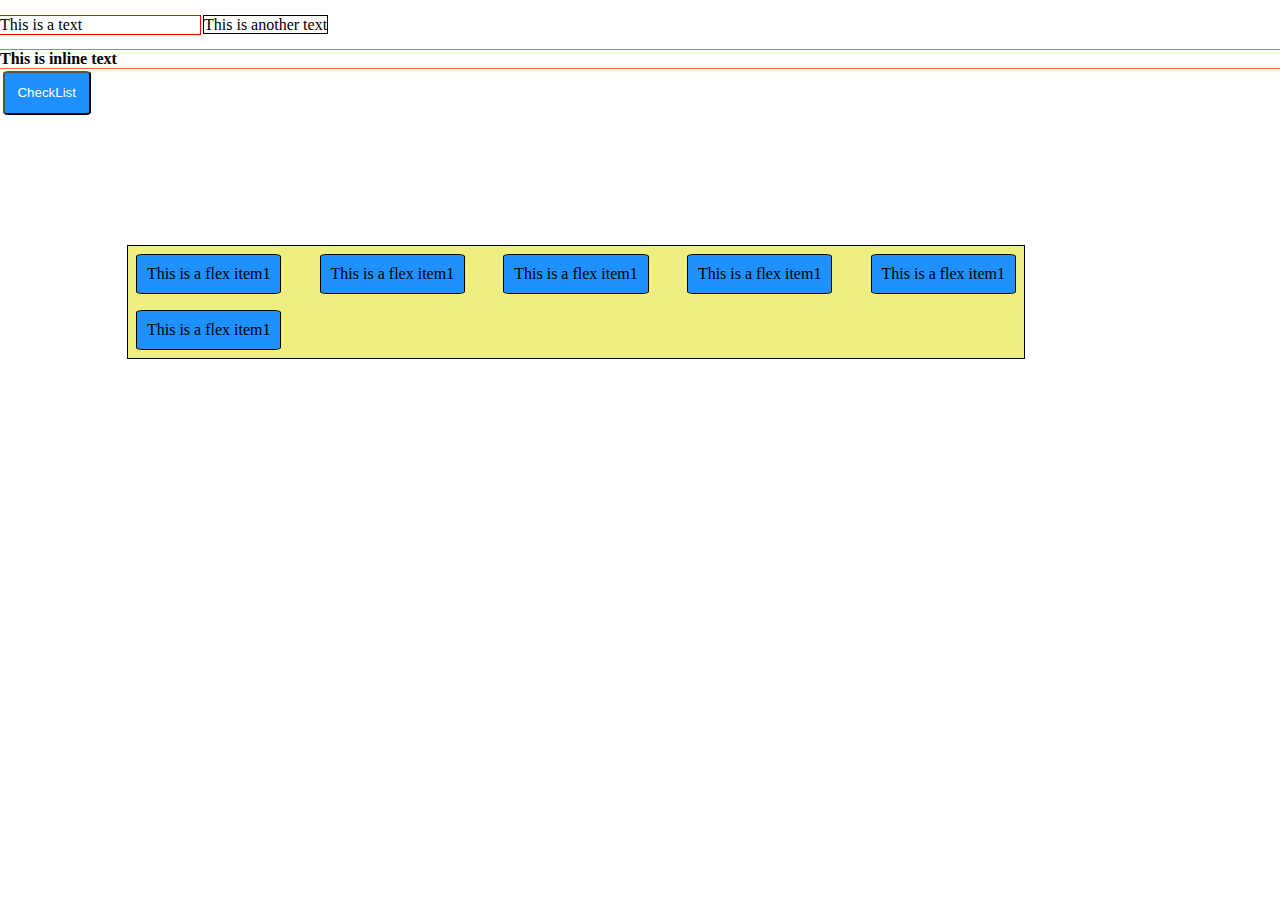
<file: index.html>
<!DOCTYPE html>
<html lang="en">
<head>
    <meta charset="UTF-8">
    <meta http-equiv="X-UA-Compatible" content="IE=edge">
    <meta name="viewport" content="width=device-width, initial-scale=1.0">
    <title>CSS</title>
    <link rel="stylesheet" href="test.css">
</head>
<body>
    <p>This is a text</p>
    <div>This is another text</div>
    <b>This is inline text</b>
    <button>CheckList</button>
    <div class="parent">
        <div class="child">This is a flex item1</div>
        <div class="child">This is a flex item1</div>
        <div class="child">This is a flex item1</div>
        <div class="child">This is a flex item1</div>
        <div class="child">This is a flex item1</div>
        <div class="child">This is a flex item1</div>
    </div>
</body>
</html>
</file>
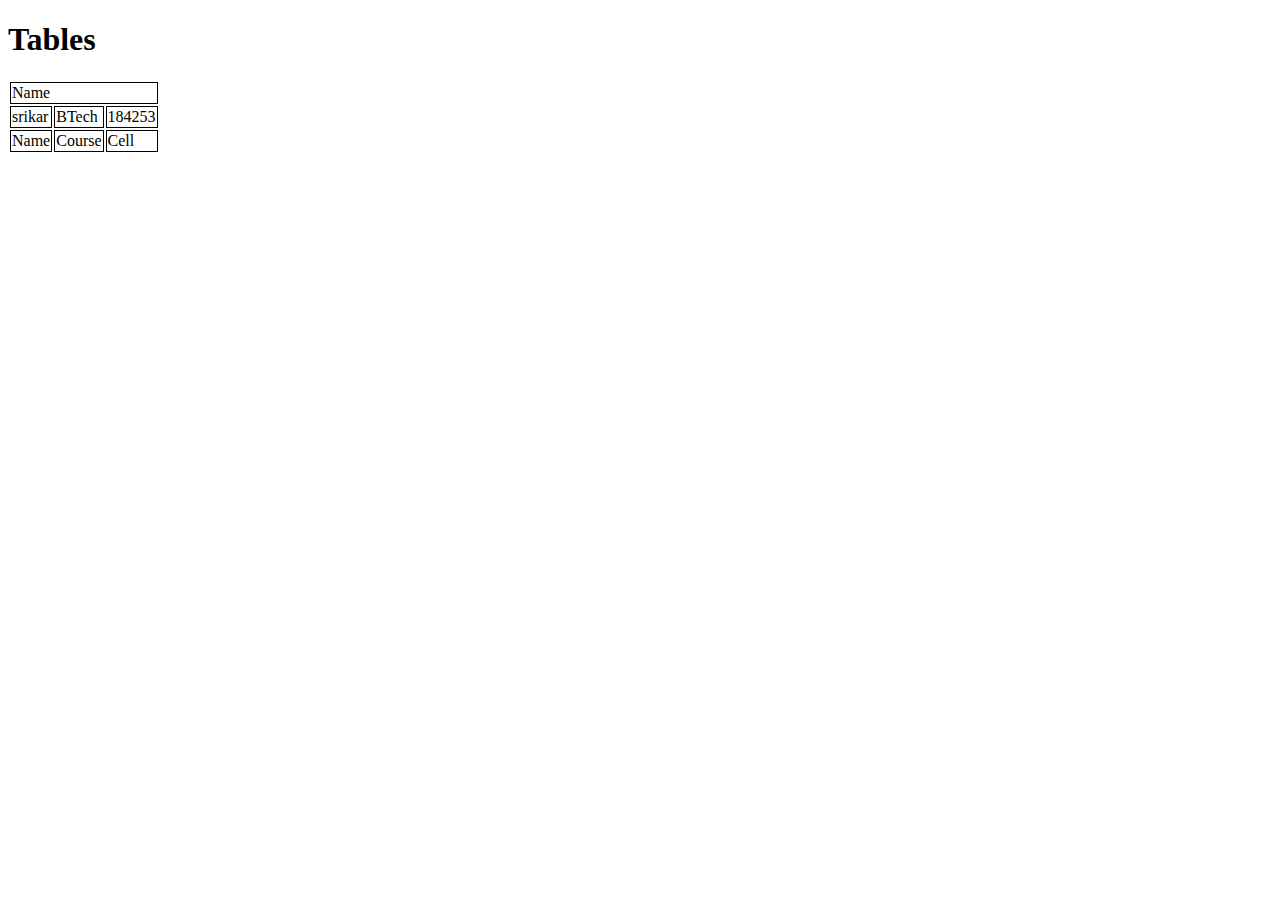
<file: test.html>
<!DOCTYPE html>
<html lang="en">
<head>
    <title>Test</title>
    <style>
        th , td{
            border:1px solid black;
        }
        
    </style>
</head>
<body>
    <h1>Tables</h1>
   
    <table>
        <tr>
            <td rowspan="2" colspan="3">Name</td>
        </tr>
        <tr>
            
        </tr>
        <tr>
            <td >srikar</td>
            <td>BTech</td>
            <td>184253</td>
        </tr>
        <tr>
            <td>Name</td>
            <td>Course</td>
            <td>Cell</td>
        
        </tr>
    </table>
</body>
</html>
</file>
<file: test.css>
p {
    outline: 1px solid red ;
    display:inline-block ;
    width: 200px;
}
div {
    display: inline;
    outline: 1px solid black;
}
b{
    outline: 1px solid tomato ;
    display: block;
}
body{
    padding: 0px;
    margin: 0px;
}
button {
    margin:0.2em ;
    padding: 1%;
    background-color: dodgerblue;
    color:white;
    border-radius: 6% ;
}
button:hover{
    background-color: white ;
    color: dodgerblue;
    cursor:pointer ;
}
.parent{
    display: flex;
    flex-direction: row;
    flex-wrap:wrap ;
    justify-content: space-between ;
    align-items: center ;
    width: 70%;
    height: 50%;
    margin: 10%;
    background-color: rgb(238, 238, 129);
}
.child{
    background-color:dodgerblue;
    margin: 1%;
    padding: 10px;
    border-radius: 4%;
}
.child:hover {
    cursor: pointer;
    background-color: #8fe2de;
}
</file>
